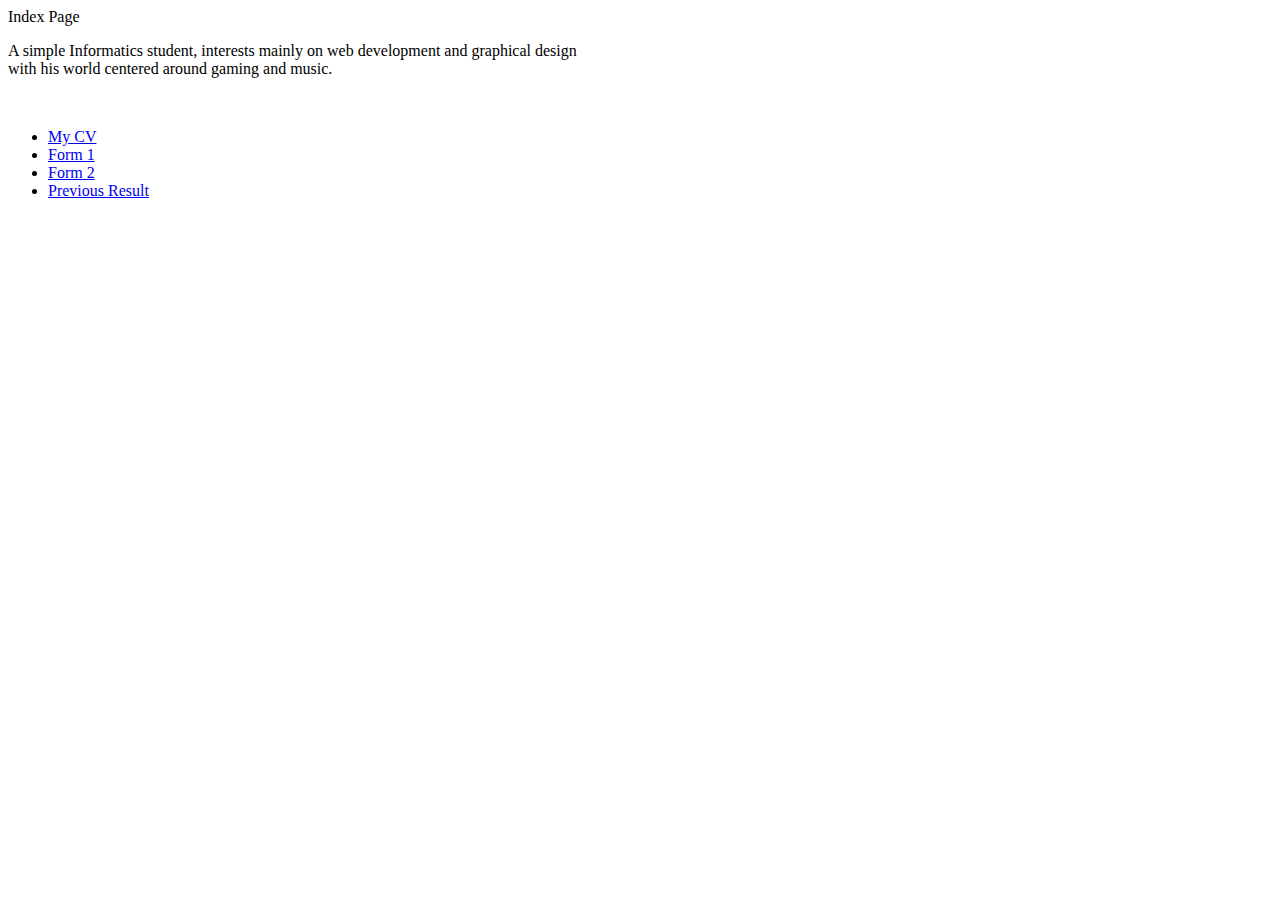
<file: basic.html>
<!DOCTYPE html5>
<html>
	<head>
		<title>Index Page</title>
		<style>
			
		</style>
	</head>
	<body>
		<div id="content">
			<div id="title">Index Page</div>
			<div id="summary">
				<p>A simple Informatics student, interests mainly on web development and graphical design <br>
				with his world centered around gaming and music.</p>
			</div>
			<div id="navigation">
				<br>
				<ul>
					<li><a href="myCV.html">My CV</a>				</li>
					<li><a href="myForm1.html">Form 1</a>			</li>
					<li><a href="myForm2.html">Form 2</a>			</li>
					<li><a href="myResult.html">Previous Result</a>	</li>
				</ul>
			</div>
			
		</div>

	</body>
</html>
</file>
